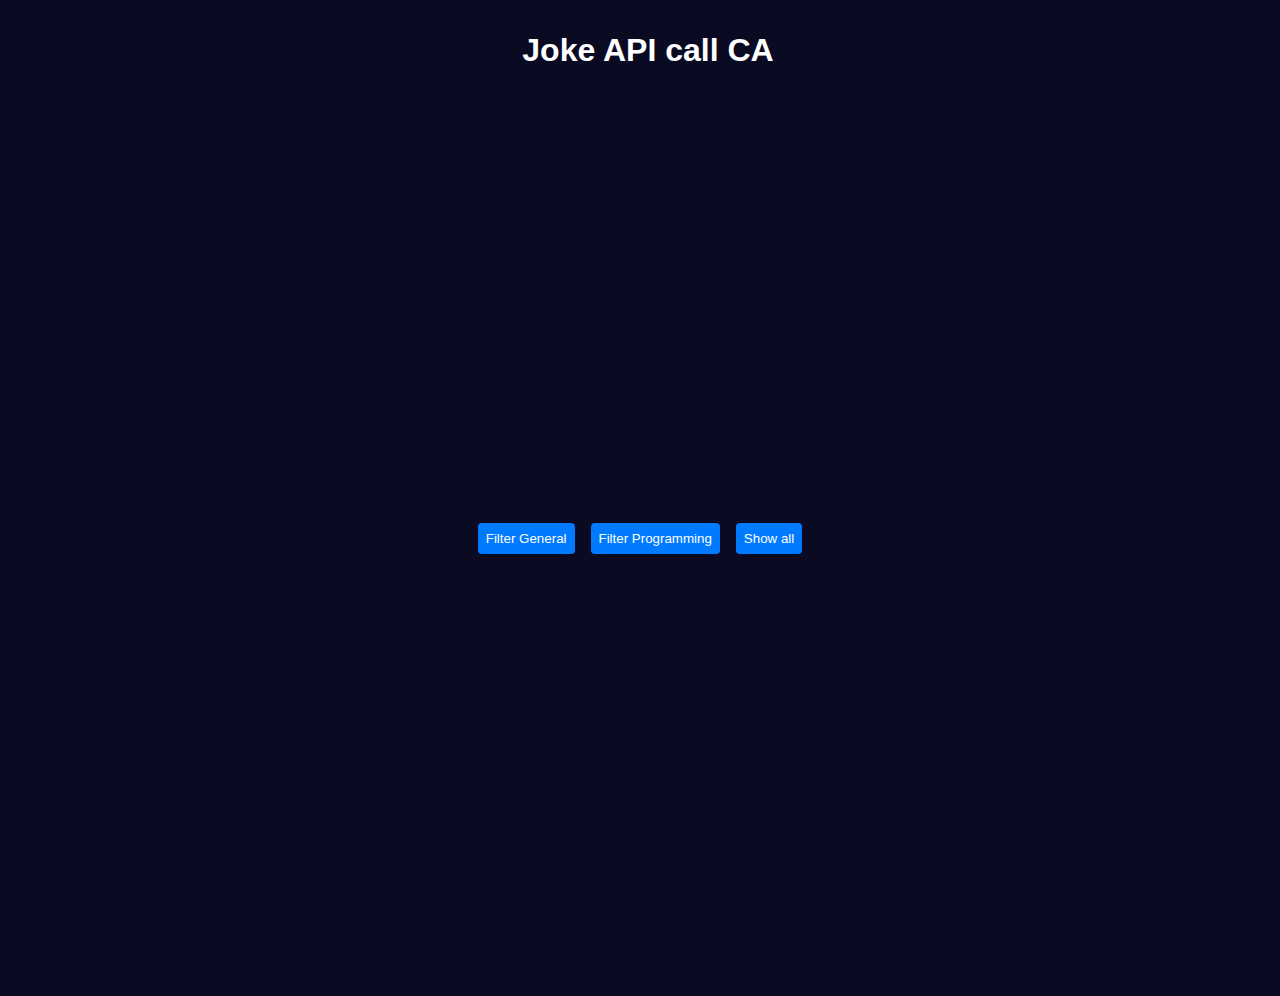
<file: index.html>
<!DOCTYPE html>
<html>
<head>
    <link rel="stylesheet" href="style.css">
  <meta charset="UTF-8">
  <title>Jokes</title>
</head>
<header>    
  <h1>Joke API call CA</h1>
</header>
<body>
  <div class="jokes">
    <div class="buttonContainer">
    <button id="general-btn">Filter General</button>
    <button id="programming-btn">Filter Programming</button>
    <button id="all-btn">Show all</button>
  </div>
    <div id="jokeContainer"></div>
  </div>
  <script src="index.js"></script>
</body>
</html>
</file>
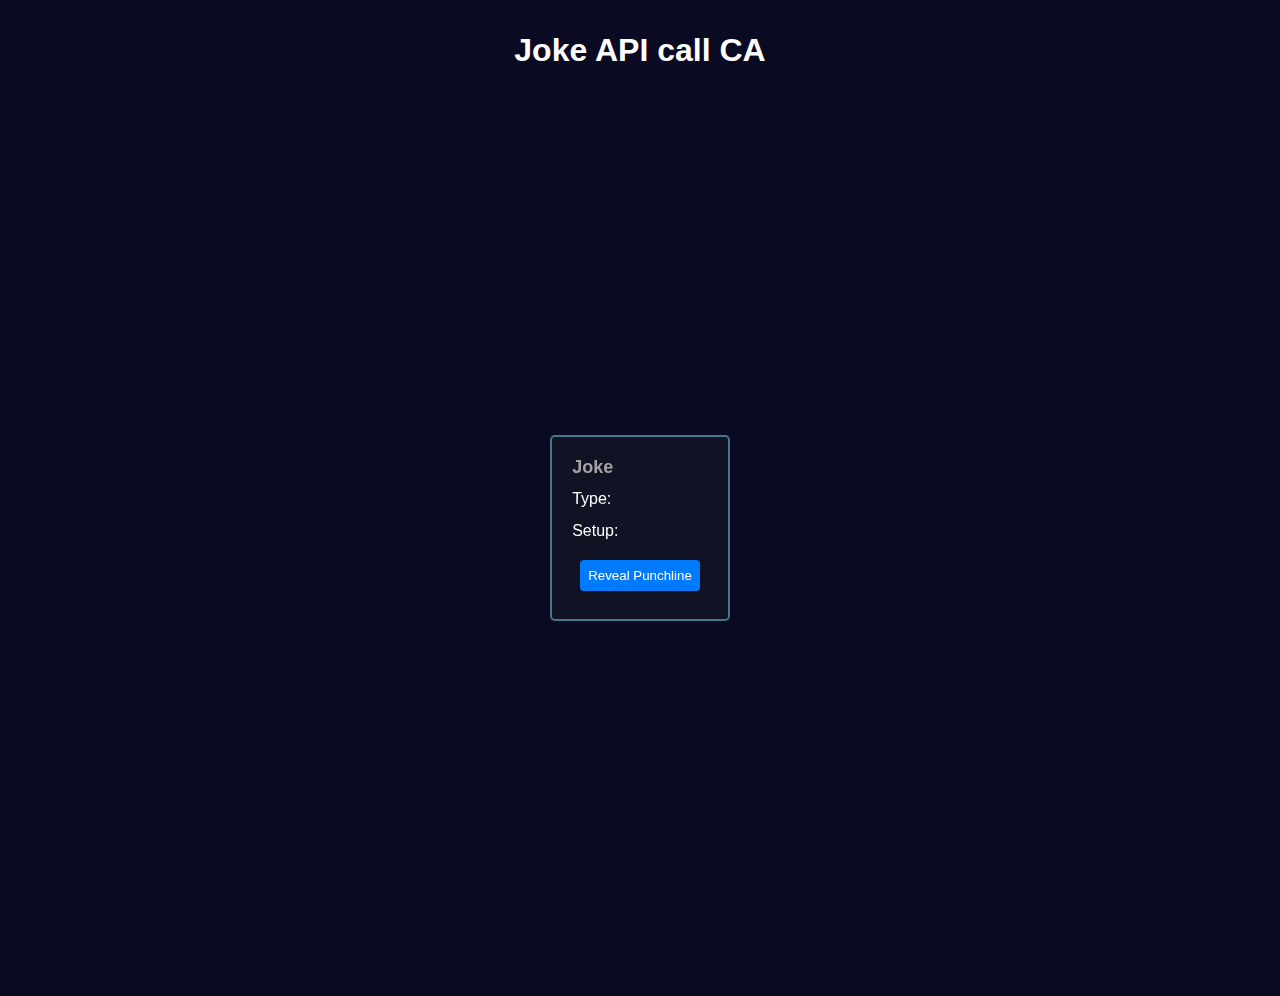
<file: joke.html>
<!DOCTYPE html>
<html>
<head>
    <meta charset="UTF-8">
    <title>Joke</title>
    <link rel="stylesheet" href="style.css">
  </head>
  <body>
    <h1>Joke API call CA</h1>
    <div class="joke-card">
        <h3>Joke</h3>
      <p>Type: <span id="type"></span></p>
      <p>Setup: <span id="setup"></span></p>
      <p id="punchline" style="display:none">
        <span id="punchline-text" style="font-style: italic; font-size: 1.5em; color: #FAF0CA;"></span></p> 
      <button id="reveal">Reveal Punchline</button>
    </div>
     <script src="joke.js"></script>
</body>
</html>
</file>
<file: style.css>
body {
  font-family: 'Segoe UI', Tahoma, Geneva, Verdana, sans-serif;
  background: #0a0a23;
  min-height:100vh;
  display:flex;
  justify-content:center;
  align-items:center;
  color:#fff;
  padding-top: 5rem;
}
button {
  margin: 0.5rem;
  padding: 0.5rem;
  background-color: #007bff;
  color: #fff;
  border: none;
  border-radius: 4px;
  cursor: pointer;
}
.buttonContainer {
  display: flex;
  flex-direction: row;
}
  button:hover {
    background-color: #0062cc;
  }
  
h1 {
  margin-top: 2rem;
  position: absolute;
  top: 0;
  text-align: center;
  width: 100%;
}
.jokes {
  max-width: 800px;
  margin: 0 auto;
  padding: 20px;
  display: flex;
  flex-direction: column;
  align-items: center;
}
  
.joke-card {
  background-color: rgba(51, 48, 45,0.2);
  border: 2px solid #40798C;
  border-radius: 5px;
  box-shadow: 0 2px 4px rgba(0, 0, 0, 0.1);
  padding: 20px;
  margin-bottom: 20px;
  backdrop-filter: blur(10px); 
}
  
.joke-card h3 {
  margin: 0;
  font-size: 18px;
  font-weight: bold;
  color: #a3a3a3;
}
  
.joke-card p {
  margin: 10px 0;
  font-size: 16px;
  line-height: 1.4;
  color: #ffffff;
}
  
.joke-card a {
  display: block;
  margin-top: 10px;
  font-size: 14px;
  color: #007bff;
  text-decoration: none;
}
  
.joke-card a:hover {
  text-decoration: underline;
}
</file>
